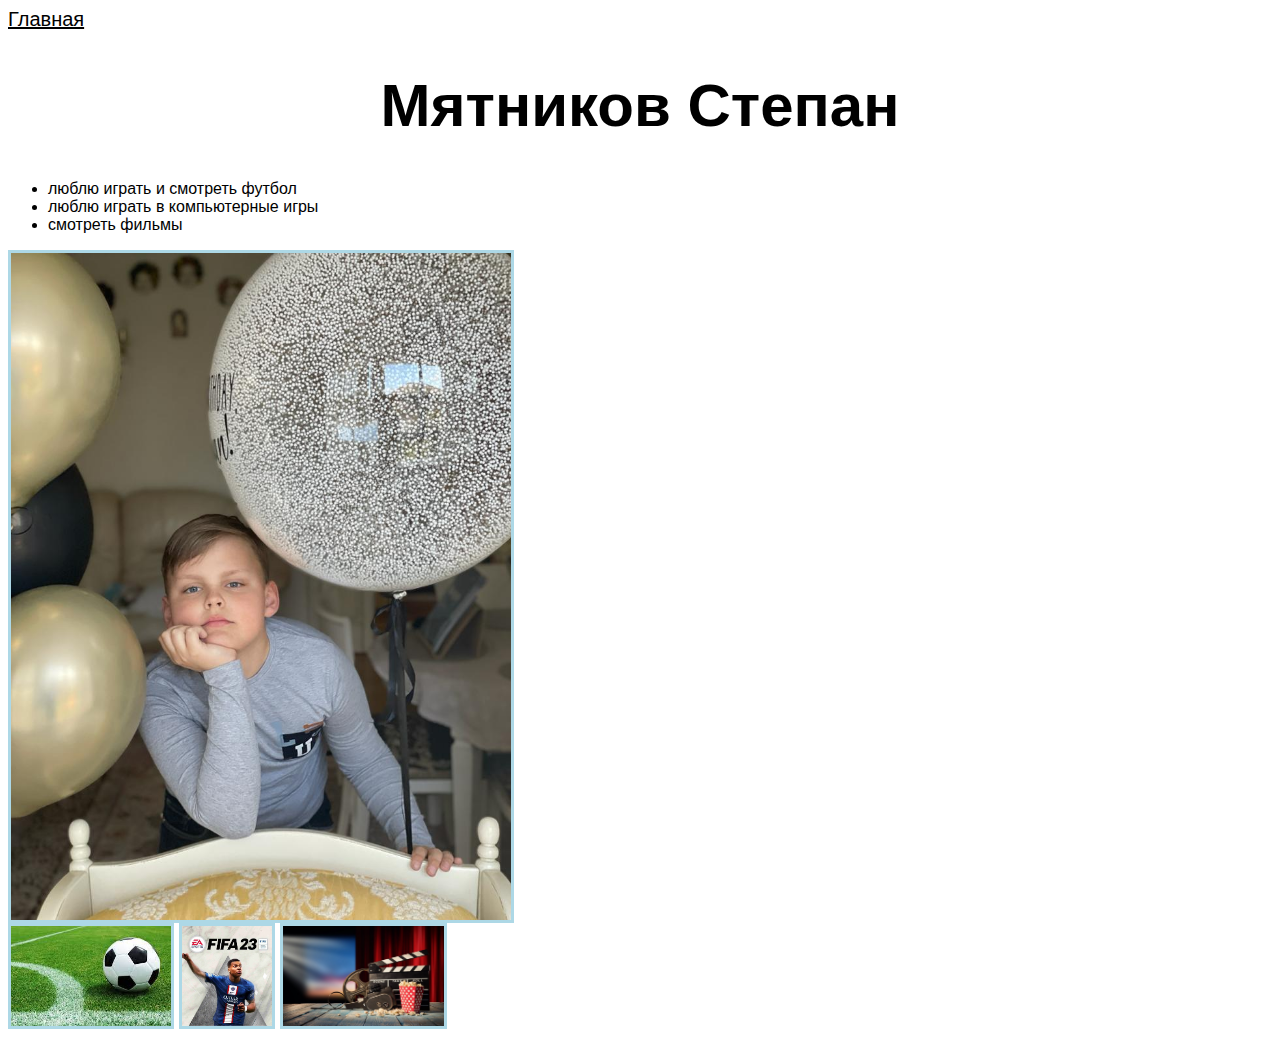
<file: about.html>
<html>
<head>
    <title>Обо мне</title>
    <link rel="stylesheet" href="style.css"/>
</head>
<body>
    <header>
        <a class="link-header" href="index.html">Главная</a>
    </header>
    <main>
        <h1>Мятников Степан</h1>
        <ul>
        <li>люблю играть и смотреть футбол</li>
        <li>люблю играть в компьютерные игры</li>
        <li>смотреть фильмы</li>
        </ul>
        <img src="я.jpeg" width="500px"/>
    </main>
    <footer>
        <a class="social" href=""><img src="111.jpg" height="100px"/></a>
        <a class="social" href=""><img src="222.webp" height="100px"/></a>
        <a class="social" href=""><img src="333.jpg" height="100px"/></a>
    </footer>
</body>
</html>
</file>
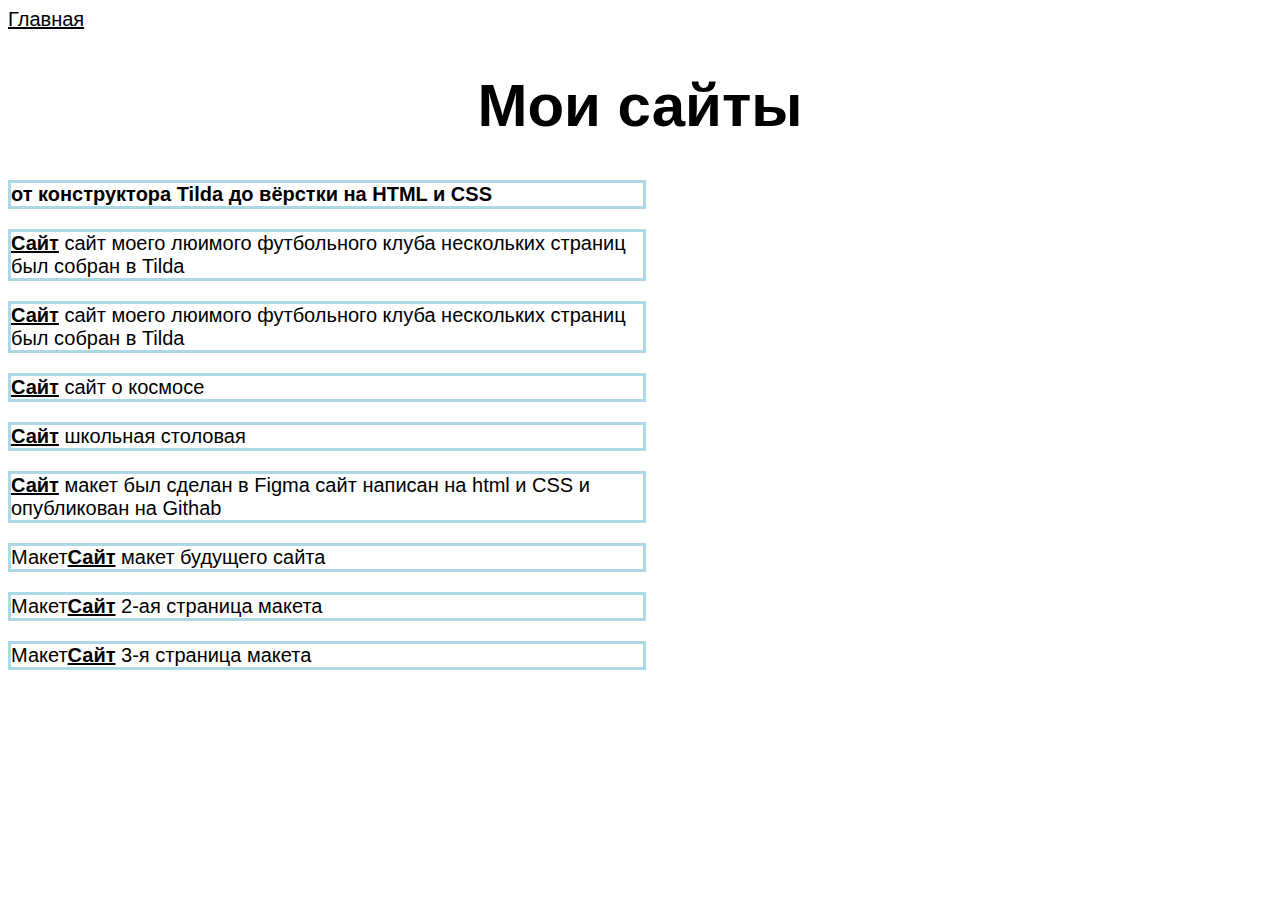
<file: folio.html>
<html>
<head>
    <title>Мои сайты</title>
    <link rel="stylesheet" href="style.css"/>
</head>
<body>
    <header>
        <a class="link-header" href="index.html">Главная</a>
    </header>
    <main>
        <h1>Мои сайты</h1>
        <p class="text-big"><b>от конструктора Tilda до вёрстки на HTML и CSS</b></p>
        <p><a class="link-text" target="_blank" href="http://stepa31032011.tilda.ws/123456"><b>Сайт</b></a> сайт моего люимого футбольного клуба нескольких страниц был собран в Tilda</p>
        <p><a class="link-text" target="_blank" href="http://stepa31032011.tilda.ws/"><b>Сайт</b></a> сайт моего люимого футбольного клуба нескольких страниц был собран в Tilda </p>
        <p><a class="link-text" target="_blank" href="http://stepa31032011.tilda.ws/page31020254.html"><b>Сайт</b></a> сайт о космосе </p>
        <p><a class="link-text" target="_blank" href="http://stepa31032011.tilda.ws/45678"><b>Сайт</b></a> школьная столовая </p>
        <p><a class="link-text" target="_blank" href="https://meranastasy.github.io/stepansait/"><b>Сайт</b></a> макет был сделан в Figma сайт написан на  html и CSS и опубликован на Githab</p>
        <p>Макет<a class="link-text" target="_blank" href="https://www.figma.com/file/CWazqU8X8aY1Y1hHR9rVzm/Untitled?type=design&node-id=0-1"><b>Сайт</b></a> макет будущего сайта</p>
        <p>Макет<a class="link-text" target="_blank" href="https://www.figma.com/file/CxnEs7oeWMcvpMuW5dLM24/%D0%9C5%D0%A33-%D0%B4%D0%B0%D0%B9%D0%B2%D0%B8%D0%BD%D0%B3-%D1%88%D0%B0%D0%B1%D0%BB%D0%BE%D0%BD_0_1671360260?type=design&node-id=1-2"><b>Сайт</b></a> 2-ая страница макета </p>
        <p>Макет<a class="link-text" target="_blank" href="https://www.figma.com/file/CxnEs7oeWMcvpMuW5dLM24/%D0%9C5%D0%A33-%D0%B4%D0%B0%D0%B9%D0%B2%D0%B8%D0%BD%D0%B3-%D1%88%D0%B0%D0%B1%D0%BB%D0%BE%D0%BD_0_1671360260?type=design&node-id=1-40"><b>Сайт</b></a> 3-я страница макета </p>
    </main>
</body>
</html>
</file>
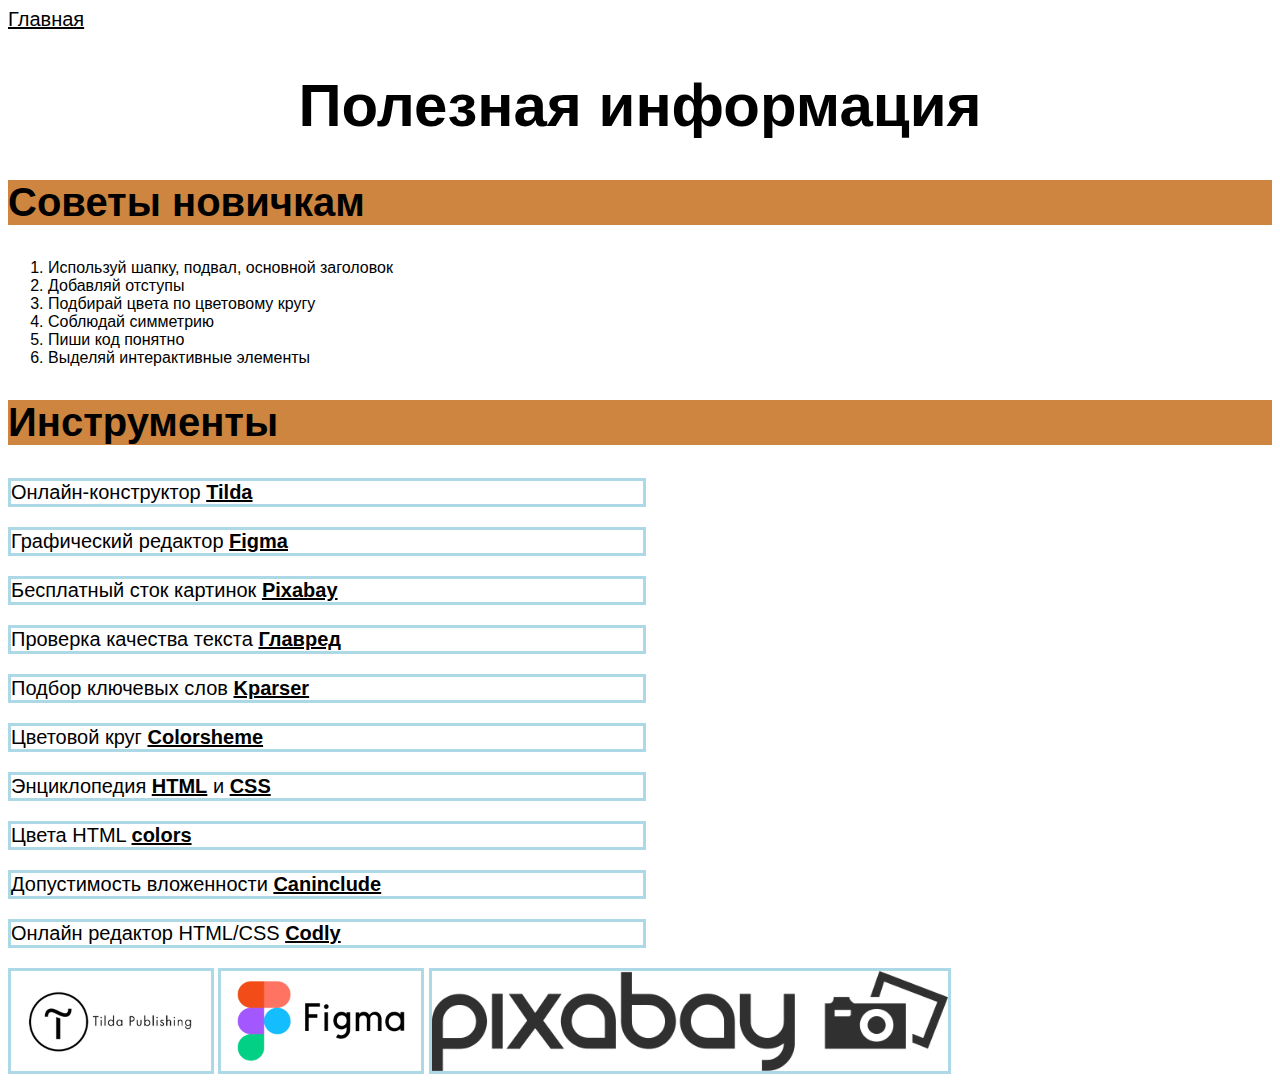
<file: info.html>
<html>
<head>
    <title>Полезная информация</title>
    <link rel="stylesheet" href="style.css"/>
</head>
<body>
    <header>
        <a class="link-header" href="index.html">Главная</a>
    </header>
    <main>
        <h1>Полезная информация</h1>
        <h2>Советы новичкам</h2>
        <ol>
            <li>Используй шапку, подвал, основной заголовок</li>
            <li>Добавляй отступы</li>
            <li>Подбирай цвета по цветовому кругу</li>
            <li>Соблюдай симметрию</li>
            <li>Пиши код понятно</li>
            <li>Выделяй интерактивные элементы</li>
        </ol>
        <h2>Инструменты</h2>
        <p>Онлайн-конструктор <a class="link-text" href="https://tilda.cc/ru/"><b>Tilda</b></a></p>
        <p>Графический редактор <a class="link-text" href="https://www.figma.com/"><b>Figma</b></a></p>
        <p>Бесплатный сток картинок <a class="link-text" href="https://pixabay.com/"><b>Pixabay</b></a></p>
        <p>Проверка качества текста <a class="link-text" href="https://glvrd.ru/"><b>Главред</b></a></p>
        <p>Подбор ключевых слов <a class="link-text" href="https://kparser.com/"><b>Kparser</b></a></p>
        <p>Цветовой круг <a class="link-text" href="https://colorscheme.ru/"><b>Colorsheme</b></a></p>
        <p>Энциклопедия <a class="link-text" href="http://htmlbook.ru/html"><b>HTML</b></a> и <a class="link-text" href="http://htmlbook.ru/css"><b>CSS</b></a></p>
        <p>Цвета HTML <a class="link-text" href="https://colorscheme.ru/html-colors.html"><b>colors</b></a></p>
        <p>Допустимость вложенности <a class="link-text" href="https://caninclude.glitch.me/"><b>Caninclude</b></a></p>
        <p>Онлайн редактор HTML/CSS <a  class="link-text" href="https://codly.ru/"><b>Codly</b></a></p>
    </main>
    <footer>
        <a class="social" href=""><img src="444.png" height="100px"/></a>
        <a class="social" href=""><img src="555.png" height="100px"/></a>
        <a class="social" href=""><img src="666.png" height="100px"/></a>
    </footer>
</body>
</html>
</file>
<file: style.css>
body {
    font-family: sans-serif;
}
h1 {
    text-align: center;
    font-size: 60px;
}
h2{
    font-size: 40px;
    background-color: peru;
}
a {
    color: black;
    font-size: 20px;
}
a:hover{
    color: red;
}
p {
    border: 3px solid lightblue;
    width: 50%;
}
img {
    border: 3px solid lightblue;
}
p, table {
    font-size: 20px;
}
table{
    background-color: lightyellow;
    text-align: center;
    border-collapse: collapse;
}
td{
    border: 1px solid brown;
}
</file>
